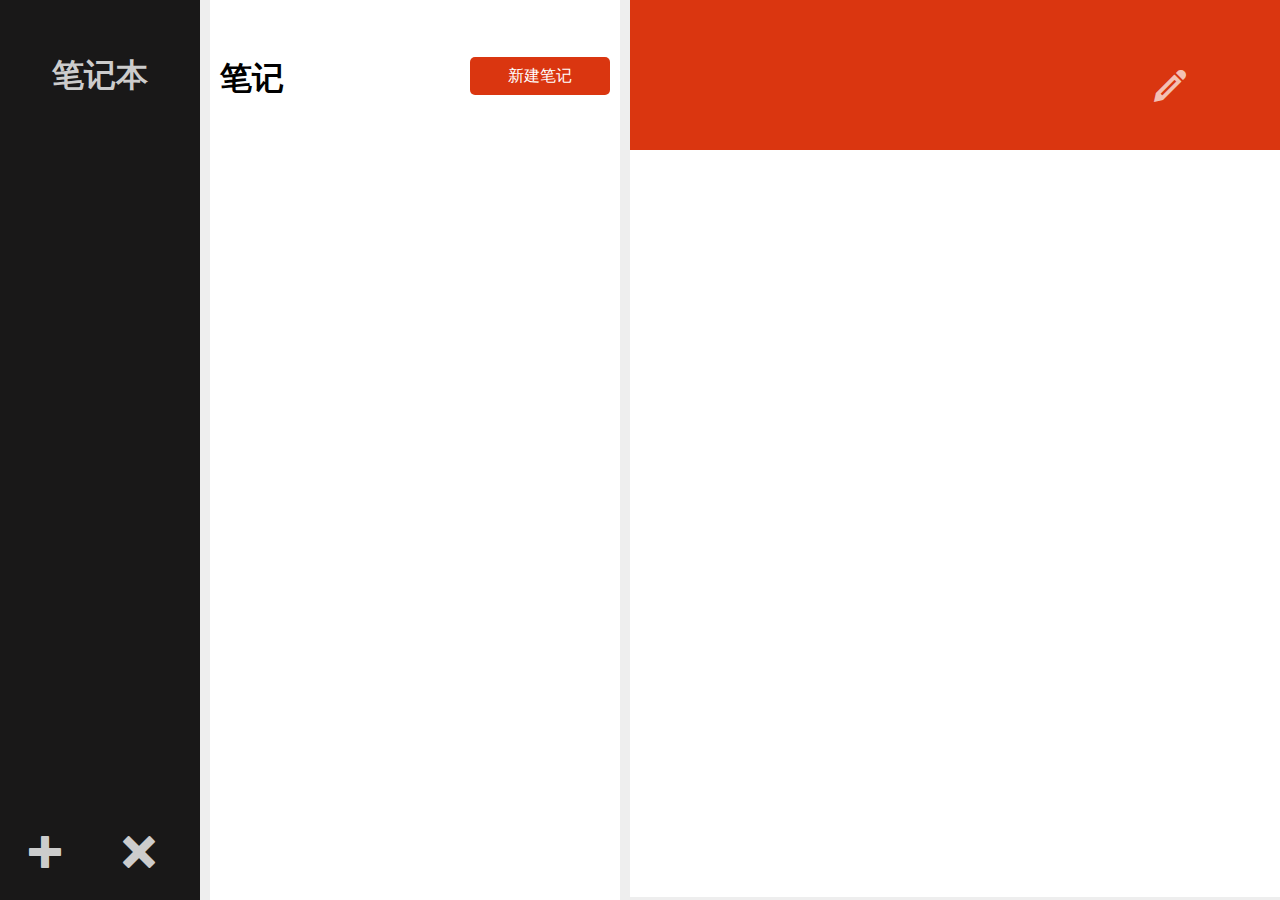
<file: task/note.html>
<!DOCTYPE html>
<html lang="en">
<head>
    <meta charset="UTF-8">
    <title>note</title>
    <link rel="stylesheet" type="text/css" href="./css/note.css">
    <link rel="stylesheet" href="./css/style.css">
    <link rel="stylesheet" href="./css/md.css">
    <link rel="stylesheet" href="./css/dark.css">
</head>
<body>
    <div id="left" class="left">
        <h1>笔记本</h1>
        <div id="classify" class="classify">
        </div>
        <a id="addbutton" class="addbutton icon icon-plus" href="javascript:void(0);"></a>
        <a id="deletebutton" class="addbutton icon icon-cross" href="javascript:void(0);"></a>
    </div>
    <div id="center" class="center">
        <div class="ctitle">
            <h1>笔记</h1>
            <a id="create" href="javascript: void(0);">新建笔记</a>
        </div>
        <div id="cnotelist" class="cnotelist">
        </div>
    </div>
    <div id="write" class="right none">
        <div id="rtitle" class="rtitle">
            <input id="title" type="text">
            <a href="javascript: void(0);" class="icon icon-enlarge" id="preview"></a>
            <a href="javascript: void(0);" class="icon icon-floppy-disk" id="save"></a>
        </div>
        <textarea name="textarea" id="textarea" class="textarea"></textarea>
    </div>
    <div id="show" class="right block">
        <div class="rtitle color">
            <h1><span id="ititle"></span><a href="javascript:void(0);" class="icon icon-pencil" id="change"></a></h1>

        </div>
        <div id="rtext" class="rt mdown">
        </div>
    </div>
    <div id="addnote" class="addnote">
            <h2>添加笔记分类</h2>
            <p><input id="lsls" type="text"></p>
            <p class="button">
            <a id="confirm" value="确定" href="javascript: void(0);">确定</a> 
            <a id="cancel" value="取消" href="javascript: void(0);">取消</a> 
            </p>
    </div>
    <div id='delenote'class="delenote none">删除</div>
    <div id="view" class="view none"></div>

    <script type="text/javascript" src="./js/marked.min.js"></script>
    <script src="./js/highlight.pack.js"></script>
    <script type="text/javascript" src="js/tool.js" ></script>
    <script type="text/javascript" src="js/note.js"></script>
    <script type="text/javascript" src="js/data.js"></script>
</body>
</html>
</file>
<file: task/css/note.css>
* {
    margin: 0;
    padding: 0;
    font-family: '隶书';
}
body {
    background-color: #EEEEEE;
}
a {
    text-decoration: none;
    color: #CCC;
}
.left, .center {
    position: absolute;
}

.left {
    height: 100%;
    width: 200px;
    left: 0;
    background-color: #191818;
    color: #CCC;
    font-weight: bold;
    font-family: '隶书';
}
.left h1 {
    height: 150px;
    line-height: 150px;
    text-align: center;
}
.left p {
    margin-top: 20px;
    margin-left: 30px;
    font-size: 20px;
}
.left p a {
    display: block;

    width: 100%;
}
.left p a:hover {
    color: #FFF;
}
.classify {
   height: 400px;
   overflow: auto;
}
.addbutton {
    display: inline-block;
    width: 50px;
    height: 50px;
    font-size: 2em;
    text-align: center;
    margin: 50px 20px 0 20px;
}
.center {
    height: 100%;
    width: 410px;
    left: 210px;
    background-color: #FFF;
}
.ctitle {
    height: 150px;
    width: 95%;
    margin: 0 auto;
}
.ctitle h1 {
    float: left;
    margin-top: 57px;
}
.ctitle a {
    float: right;
    height: 38px;
    width: 140px;
    margin-top: 57px;
    line-height: 38px;
    text-align: center;
    color: white;
    background-color: #DA3610;
    border-radius: 5px;
}
.cnotelist {
    overflow: auto;
}
.cnotelist p {
    height: 30px;
    width: 95%;
    margin: 0 auto 10px;
    padding-left: 10px;
    line-height: 30px;
    background-color: #EEEEEE;
}
.right {
    height: 100%;
    margin-left: 630px;
    min-width: 500px;
    background-color: #FFF;
}
.rtitle {
    height: 150px;
    line-height: 150px;
    color: white;
    font-size: 2em;
    text-align: center;
}
.rtitle h1 span {
    display: inline-block;
    width: 400px;
    height: 100px;
    overflow: hidden;
}
.rtitle h1 a{
    font-size: 0.5em;
    margin-left: 50px;
}
.icon:hover {
    color: #FFF;
}
.color {
    background-color: #DA3610;
}
.rt {
    width: 95%;
    margin: 0 auto;
    background-color: #FFF;
}
.rtitle input {
   /* display: none;*/
    outline: none;
    height: 60px;
    width: 500px;
    font-size: 1.5em;
    font-weight: bold;
    border: none;
    border-bottom: 1px solid #CCC;
}
.rtitle a {
    margin-left: 30px;
    color: rgba(218, 54, 16, 0.7);
}
.rtitle a:hover {
    color: rgba(218, 54, 16, 1);
}
.rtitle .icon-pencil {
    margin-left: 30px;
    color: rgba(255, 255, 255, 0.7);
}
.rtitle .icon-pencil:hover {
    color: #FFF;
}
.textarea {
    font-family: '宋体';
    display: block;
    width: 95%;
    margin: 0 auto;
    outline: none;
    border: none;
    resize: none;
    font-size: 20px;
}
.addnote {
    position: absolute;
    display: none;
    left: 425px;
    top: 200px;
    height: 250px;
    width: 400px;
    box-shadow: 2px 2px 4px #3C3C3C;
    background-color: #FCFCFC;
    text-align: center;
    border-radius: 2px;
}
.addnote h2 {
    margin-top: 50px;
}
.addnote input {
    margin-top: 20px;
    height: 30px;
}
.addnote a {
    display: inline-block;
    margin: 30px 12px 0;
    height: 30px;
    width: 60px;
    border-radius: 5px;
    border: none;
    background-color: #DA3610;
    line-height: 30px;
    color: #FFF;
}
.view {
    position: fixed;
    top: 0;
    left: 10px;
    bottom: 0;
    width: 610px;
    padding-left: 10px;
    background-color: #DA3610;
}
.delenote {
    position: absolute;
    height: 30px;
    width: 150px;
    line-height: 30px;
    padding-left: 10px;
    box-shadow: 1px 1px 2px #3C3C3C;
    background-color: #FFF;
}
.delenote:hover {
    background-color: #9FC9F1;
}

/* use in js*/

.none {
    display: none;
}
.block {
    display: block;
}
.bold {
    font-size: 30px;
    color: #FFF;
}
.notebold {
    font-weight: bold;
    font-size: 30px;
}
</file>
<file: task/css/style.css>
@font-face {
	font-family: 'icomoon';
	src:url('../fonts/icomoon.eot?-siwm9j');
	src:url('../fonts/icomoon.eot?#iefix-siwm9j') format('embedded-opentype'),
		url('../fonts/icomoon.ttf?-siwm9j') format('truetype'),
		url('../fonts/icomoon.woff?-siwm9j') format('woff'),
		url('../fonts/icomoon.svg?-siwm9j#icomoon') format('svg');
	font-weight: normal;
	font-style: normal;
}

.icon {
	font-family: 'icomoon';
	speak: none;
	font-style: normal;
	font-weight: normal;
	font-variant: normal;
	text-transform: none;
	line-height: 1;

	/* Better Font Rendering =========== */
	-webkit-font-smoothing: antialiased;
	-moz-osx-font-smoothing: grayscale;
}

.icon-pencil:before {
	content: "\e600";
}
.icon-floppy-disk:before {
	content: "\e601";
}
.icon-enlarge:before {
	content: "\e602";
}
.icon-shrink:before {
	content: "\e603";
}
.icon-plus:before {
	content: "\e604";
}
.icon-cross:before {
	content: "\e605";
}
</file>
<file: task/css/md.css>
.mdown {
    line-height: 2;
}
.mdown blockquote {
    padding: 0 15px;
    color: #777;
    border-left: 4px solid #ddd;
}
.mdown table {
    border: 1px solid red;
    border-collapse: collapse;
    border-radius: 2px;
}
.mdown td, .mdown th{
    padding: 2px 10px;
    border: 1px solid #777;
}
.mdown th {
    background-color: #f8f8f8;
}
</file>
<file: task/css/dark.css>
/*

Dark style from softwaremaniacs.org (c) Ivan Sagalaev <Maniac@SoftwareManiacs.Org>

*/

.hljs {
  display: block;
  overflow-x: auto;
  padding: 0.5em;
  background: #444;
  -webkit-text-size-adjust: none;
}

.hljs-keyword,
.hljs-literal,
.hljs-change,
.hljs-winutils,
.hljs-flow,
.nginx .hljs-title,
.tex .hljs-special {
  color: white;
}

.hljs,
.hljs-subst {
  color: #ddd;
}

.hljs-string,
.hljs-title,
.hljs-type,
.ini .hljs-title,
.hljs-tag .hljs-value,
.css .hljs-rule .hljs-value,
.hljs-preprocessor,
.hljs-pragma,
.ruby .hljs-symbol,
.ruby .hljs-symbol .hljs-string,
.ruby .hljs-class .hljs-parent,
.hljs-built_in,
.django .hljs-template_tag,
.django .hljs-variable,
.smalltalk .hljs-class,
.ruby .hljs-string,
.django .hljs-filter .hljs-argument,
.smalltalk .hljs-localvars,
.smalltalk .hljs-array,
.hljs-attr_selector,
.hljs-pseudo,
.hljs-addition,
.hljs-stream,
.hljs-envvar,
.apache .hljs-tag,
.apache .hljs-cbracket,
.tex .hljs-command,
.hljs-prompt,
.coffeescript .hljs-attribute,
.hljs-name {
  color: #d88;
}

.hljs-comment,
.hljs-annotation,
.hljs-decorator,
.hljs-pi,
.hljs-doctype,
.hljs-deletion,
.hljs-shebang,
.apache .hljs-sqbracket,
.tex .hljs-formula {
  color: #777;
}

.hljs-keyword,
.hljs-literal,
.hljs-title,
.css .hljs-id,
.hljs-doctag,
.hljs-type,
.vbscript .hljs-built_in,
.rsl .hljs-built_in,
.smalltalk .hljs-class,
.diff .hljs-header,
.hljs-chunk,
.hljs-winutils,
.bash .hljs-variable,
.apache .hljs-tag,
.tex .hljs-special,
.hljs-request,
.hljs-status {
  font-weight: bold;
}

.coffeescript .javascript,
.javascript .xml,
.tex .hljs-formula,
.xml .javascript,
.xml .vbscript,
.xml .css,
.xml .hljs-cdata {
  opacity: 0.5;
}
</file>
